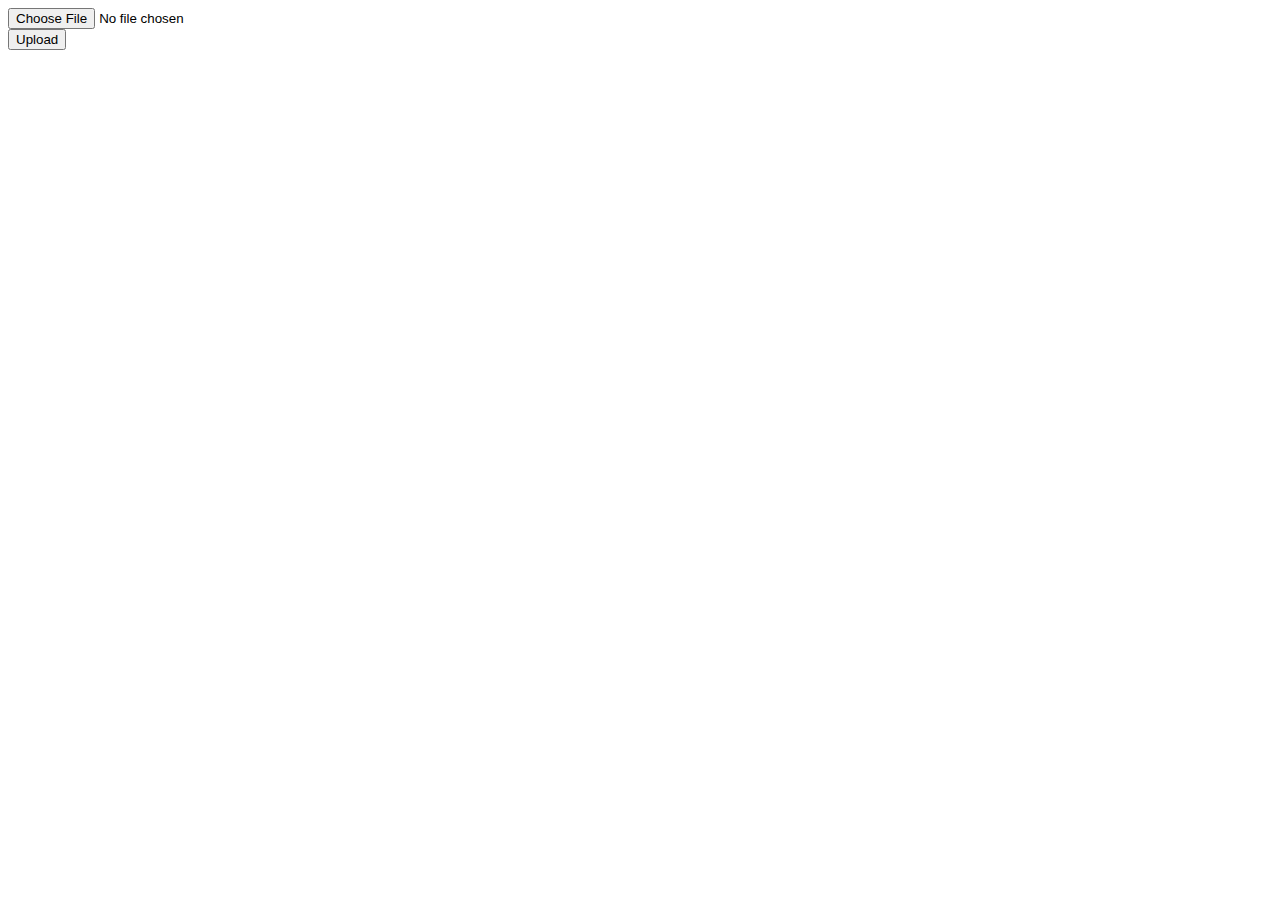
<file: 图片服务器/target/图片的服务器/upload.html>
<html>
<head>

</head>
<body>

<form id="upload-form" action="image" method="post" enctype="multipart/form-data" >
    <input type="file" id="upload" name="upload" /> <br />
    <input type="submit" value="Upload" />
</form>

</body>
</html>
</file>
